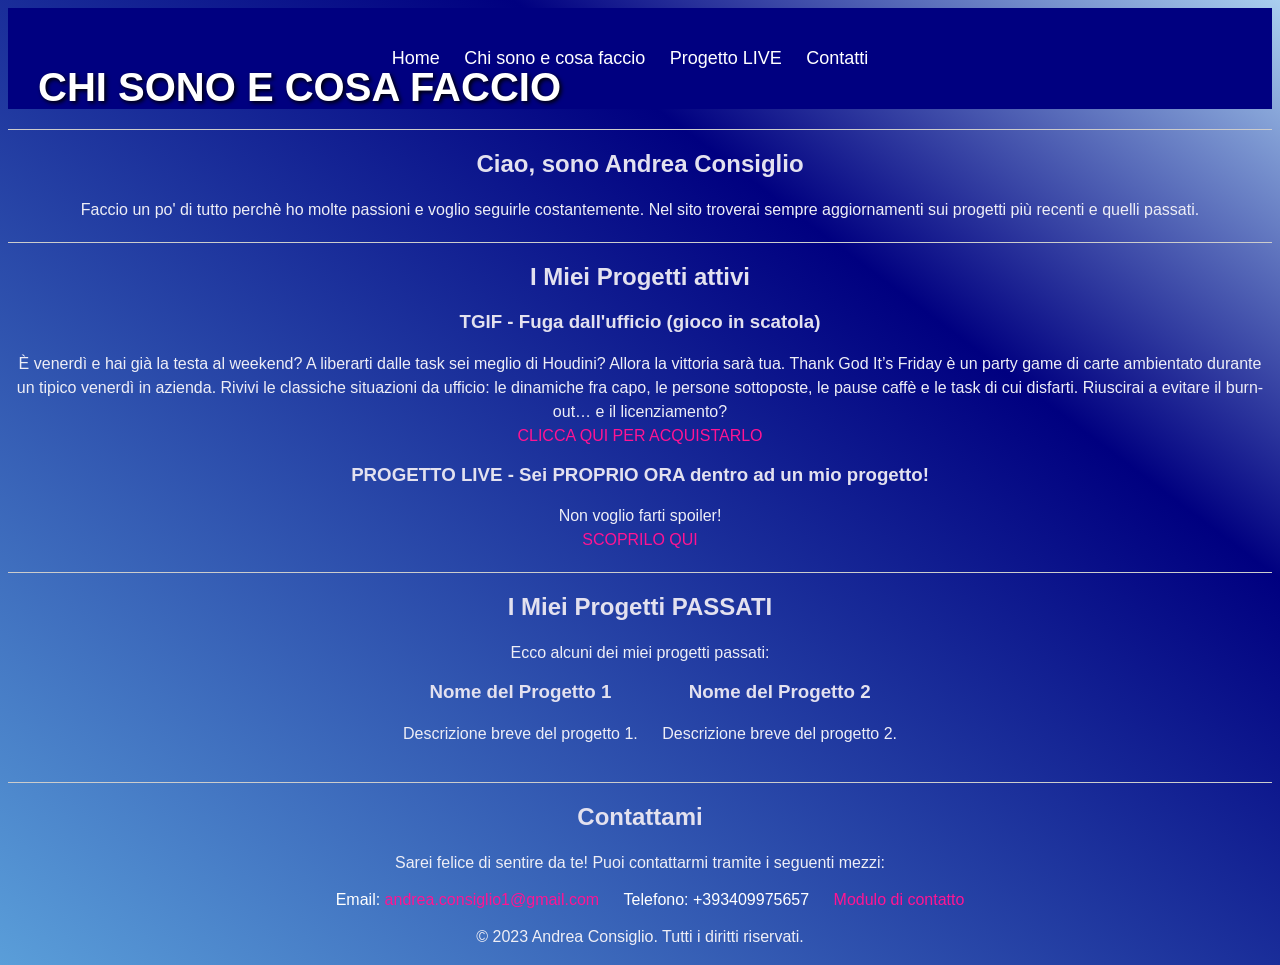
<file: chisono-progetti.html>
<!DOCTYPE html>
<html lang="it">
<head>
    <meta charset="UTF-8">
    <meta name="viewport" content="width=device-width, initial-scale=1.0">
    <title>Andrea Consiglio - Web Developer</title>
    <link rel="stylesheet" href="style.css"> <!-- Collegamento al tuo file CSS (se presente) -->
</head>
<body>
    <header>
        <h1>CHI SONO E COSA FACCIO</h1>
        <nav>
            <ul>
                <li><a href="index.html">Home</a></li>
                <li><a href="chisono-progetti.html">Chi sono e cosa faccio</a></li>
                <li><a href="progetto.html">Progetto LIVE</a></li>
                <li><a href="contatti.html">Contatti</a></li>
            </ul>
        </nav>
    </header>
    <div class="separator"></div>
    <section id="intro">
        <h2>Ciao, sono Andrea Consiglio</h2>
        <p>Faccio un po' di tutto perchè ho molte passioni e voglio seguirle costantemente. Nel sito troverai sempre aggiornamenti sui progetti più recenti e quelli passati.        </p>
    </section>
    <div class="separator"></div>
    <section id="progetti">
        <h2>I Miei Progetti attivi<div class="icon-container" display: inline><div class="icon"display: inline></h2>
                <h3>TGIF - Fuga dall'ufficio (gioco in scatola)</h3>
                <p>È venerdì e hai già la testa al weekend? A liberarti dalle task sei meglio di Houdini? Allora la vittoria sarà tua.
                    Thank God It’s Friday è un party game di carte ambientato durante un tipico venerdì in azienda.
                    Rivivi le classiche situazioni da ufficio: le dinamiche fra capo, le persone sottoposte, le pause caffè e le task di cui disfarti.
                    Riuscirai a evitare il burn-out… e il licenziamento? <br>
                    <a href="https://www.demoela.com/prodotto/thank-god-its-friday/">CLICCA QUI PER ACQUISTARLO</a></p>
                <h3>PROGETTO LIVE - Sei PROPRIO ORA dentro ad un mio progetto!</h3>
                    <p>Non voglio farti spoiler! <br>
                        <a href="progetto.html"> SCOPRILO QUI </a></p>
            <!-- Aggiungi altri progetti qui -->
    </section>
    <div class="separator"></div>
    <section id="progetti PASSATI">
        <h2>I Miei Progetti PASSATI</h2>
        <p>Ecco alcuni dei miei progetti passati:</p>
        <ul>
            <li>
                <h3>Nome del Progetto 1</h3>
                <p>Descrizione breve del progetto 1.</p>
            </li>
            <li>
                <h3>Nome del Progetto 2</h3>
                <p>Descrizione breve del progetto 2.</p>
            </li>
            <!-- Aggiungi altri progetti qui -->
        </ul>
    </section>
    <div class="separator"></div>
    <section id="contatti">
        <h2>Contattami</h2>
        <p>Sarei felice di sentire da te! Puoi contattarmi tramite i seguenti mezzi:</p>
        <ul>
            <li>Email: <a href="mailto:andrea.consiglio1@gmail.com">andrea.consiglio1@gmail.com</a></li>
            <li>Telefono: +393409975657</li>
            <li><a href="contatti.html">Modulo di contatto</a></li>
        </ul>
    </section>

    <footer>
        <p>&copy; 2023 Andrea Consiglio. Tutti i diritti riservati.</p>
    </footer>
</body>
</html>
</file>
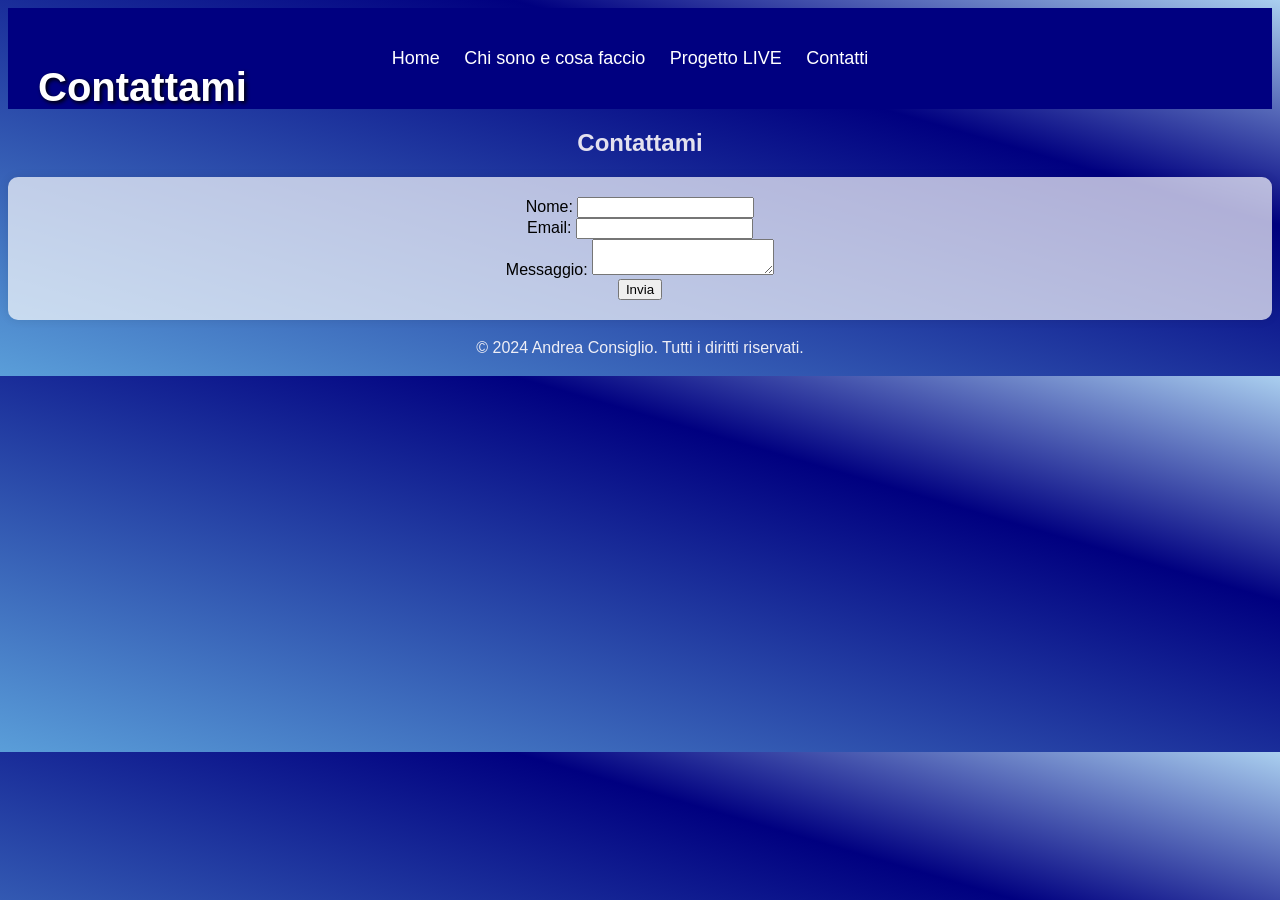
<file: contatti.html>
<!DOCTYPE html>
<html>
<head>
    <title>Contattami</title>
    <link rel="stylesheet" href="style.css">
</head>
<header>
    <h1>Contattami</h1>
    <nav>
        <ul>
            <li><a href="index.html">Home</a></li>
            <li><a href="chisono-progetti.html">Chi sono e cosa faccio</a></li>
            <li><a href="progetto.html">Progetto LIVE</a></li>
            <li><a href="contatti.html">Contatti</a></li>
        </ul>
    </nav>
</header>
<body>
    <h2>Contattami</h2>
    <form action="process.php" method="post">
        <label for="name">Nome:</label>
        <input type="text" id="name" name="name" required>
    <br>
        <label for="email">Email:</label>
        <input type="email" id="email" name="email" required>
        <br>
        <label for="message">Messaggio:</label>
        <textarea id="message" name="message" required></textarea>
        <br>
        <button type="submit">Invia</button>
    </form>


    <footer>
        <p>&copy; 2024 Andrea Consiglio. Tutti i diritti riservati.</p>
    </footer>
</body>
</html>
</file>
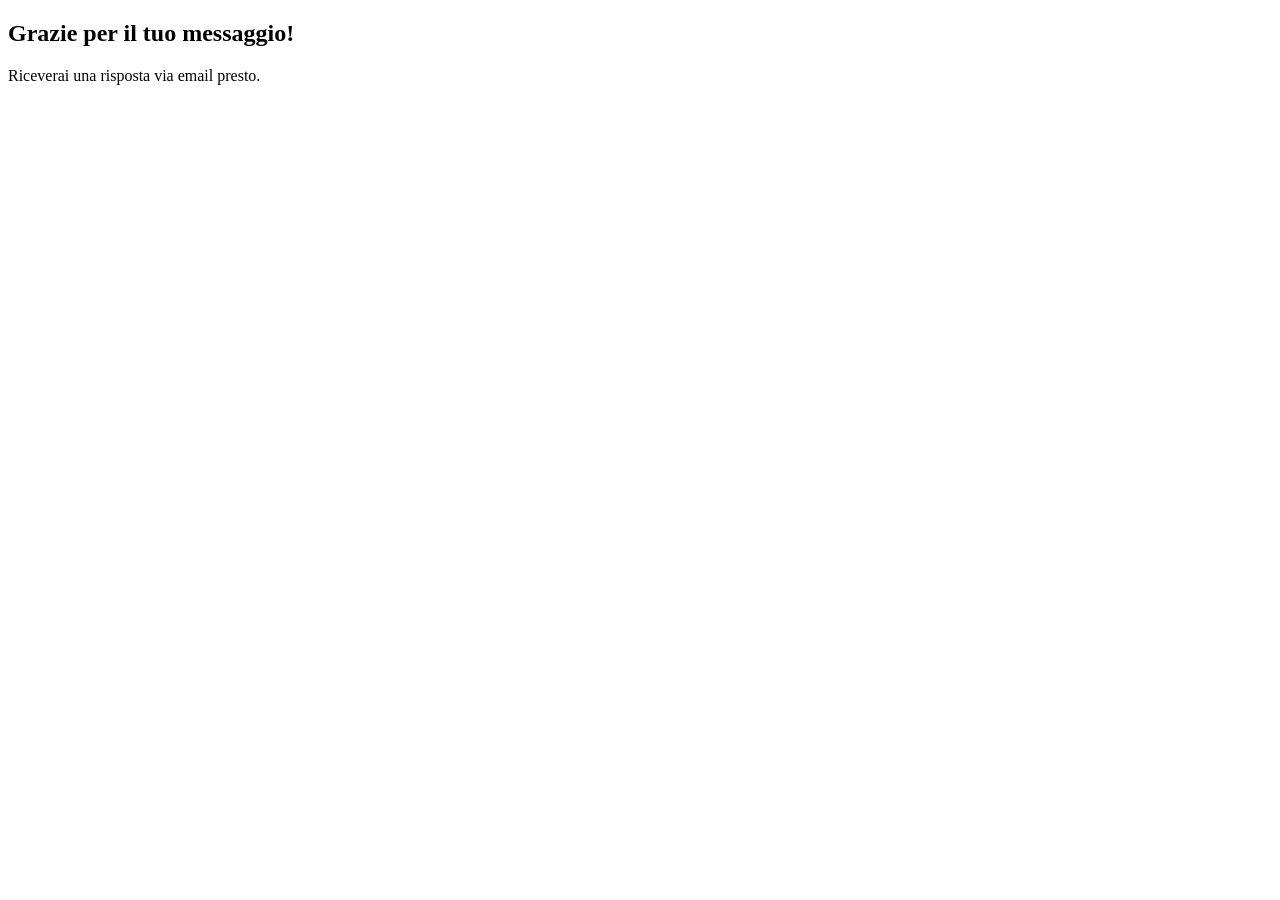
<file: success.html>
<!DOCTYPE html>
<html lang="it">
<head>
  <meta charset="UTF-8">
  <meta name="viewport" content="width=device-width, initial-scale=1.0">
  <title>Hai invato il tuo messaggio</title>
</head>
<body>
  <h2>Grazie per il tuo messaggio!</h2>
  <p>Riceverai una risposta via email presto.</p>
</body>
</html>
</file>
<file: style.css>
/* Stile generale per il corpo della pagina */
body {
  background-image: linear-gradient(to top right,  #5a9ed9 0%,  #000080 70%, #AACFEF 100%);
  background-color: #000080; /* Colore di sfondo blu scuro */
  font-family: "Comic Sans MS", cursive, sans-serif; /* Carattere divertente */
  text-align: center;
}

/* Stile per l'intestazione del sito */
header {
  header {
    display: flex;
    align-items: center;
}

#logo {
    float: left;
    margin-right: 10px;
}
  background-color:#000080; /* Colore di sfondo azzurrino medio */
  padding: 30px;
  text-align: center;
}
#logo {
  float: left; /* Allinea il logo a sinistra */
  margin-right: 10px; /* Aggiunge uno spazio di 10 pixel a destra del logo */
}

h1 {
  color: white; /* Testo bianco */
  font-size: 40px; /* Dimensione del testo grande */
  text-shadow: 2px 2px 4px #000000; /* Effetto di ombra */
  float: left;
  position: fixed
}

/* Stile per il menu di navigazione */
nav {
  padding: 10px;
  text-align: center;
}

nav ul {
  list-style-type: none; /* Rimuovi le palline delle liste */
  margin: 0;
  padding: 0;
  color: white; /* Testo bianco */
}
li {
  display: inline-block;
  margin-right: 20px;
  color: white; /* Testo bianco */
}
nav ul li {
  display: inline-block;
  margin-right: 20px;
  color: white; /* Testo bianco */
}

nav ul li a {
  color: white; /* Testo bianco */
  text-decoration: none; /* Rimuovi i sottolineati */
  font-size: 18px;
  text-align: center;
}

/* Stile per il contenuto principale */
main {
  background-color: #000080; /* Colore di sfondo blu scuro */
  padding: 20px;
  text-align: center;
}

/* Stile per i titoli delle sezioni */
h2 {
  color: #e3e1ef; /* Testo bianco scuro */
      display: flex;
      justify-content: center;
      align-items: center;
}
/* Stile per i titoli delle sezioni */
h3 {
  color: #e3e1ef; /* Testo bianco scuro */
  margin-top: 0;
}
/* Stile per i paragrafi */
p {
  color: #eeeef6; /* Testo bianco scuro */
  line-height: 1.5; /* Spaziatura del testo */
}

/* Stile per i link */
a {
  color: #FF1493; /* Testo rosa scuro */
  text-decoration: none; /* Rimuovi i sottolineati */
}

a:hover {
  color: #C71585; /* Testo rosa chiaro al passaggio del mouse */
}

img {
  max-width: 30%;
  height: auto;
}

@media (max-width: 500px) {
  /* Styles for screens below 768px */
  /* For example, you can change the font size and layout */
  body {
    font-size: 14px;
  ;
  }
}
.container {
  display: flex;
  flex-wrap: wrap;
}

.box {
  flex: 1 0 200px; /* adjusts the size of each box */
  /* Other styles for the box */
}

@media (max-width: 768px) {
  .box {
    flex: 1 0 100%; /* full width on smaller screens */
  }
}
@media only screen and (max-width: 600px) {
  /* Styles for mobile devices */
}
/* Stile per la linea orizzontale */
.fun-separator {
  border: none;
  height: 30px;
  background-color: #cfd5d8; /* Colore della linea, puoi personalizzare il colore */
  margin: 20px 0; /* Distanza sopra e sotto la linea */
}

/* Stile aggiuntivo per rendere il separatore più simpatico */
.fun-separator::before {
  content: ''; /* Codice Unicode per un emoji (puoi sceglierne uno diverso) */
  display: inline-block;
  font-size: 20px;
  margin: 0 10px; /* Spazio tra l'emoji e la linea */
  color: #e0e9f0; /* Colore dell'emoji, abbinato al colore della linea */
}

.separator {
  height: 1px;
  background-color: #ccc;
  margin: 20px 0;
}

.title-container {
  display: flex;
  align-items: center;
  background-color: #000080; /* Colore pastello per la cornice */
  padding: 5px; /* Spaziatura interna */
  border-radius: 10px; /* Bordi arrotondati */
  box-shadow: 0 0 10px rgba(0, 0, 0, 0.2); /* Ombra per effetto visivo */
  position: relative;
}
form {
  background-color: #ffffffb0; /* Colore di sfondo del modulo */
  padding: 20px; /* Spaziatura interna */
  border-radius: 10px; /* Bordi arrotondati */
  box-shadow: 0 0 10px rgba(0, 0, 0, 0.1); /* Ombra per effetto visivo */
}
</file>
